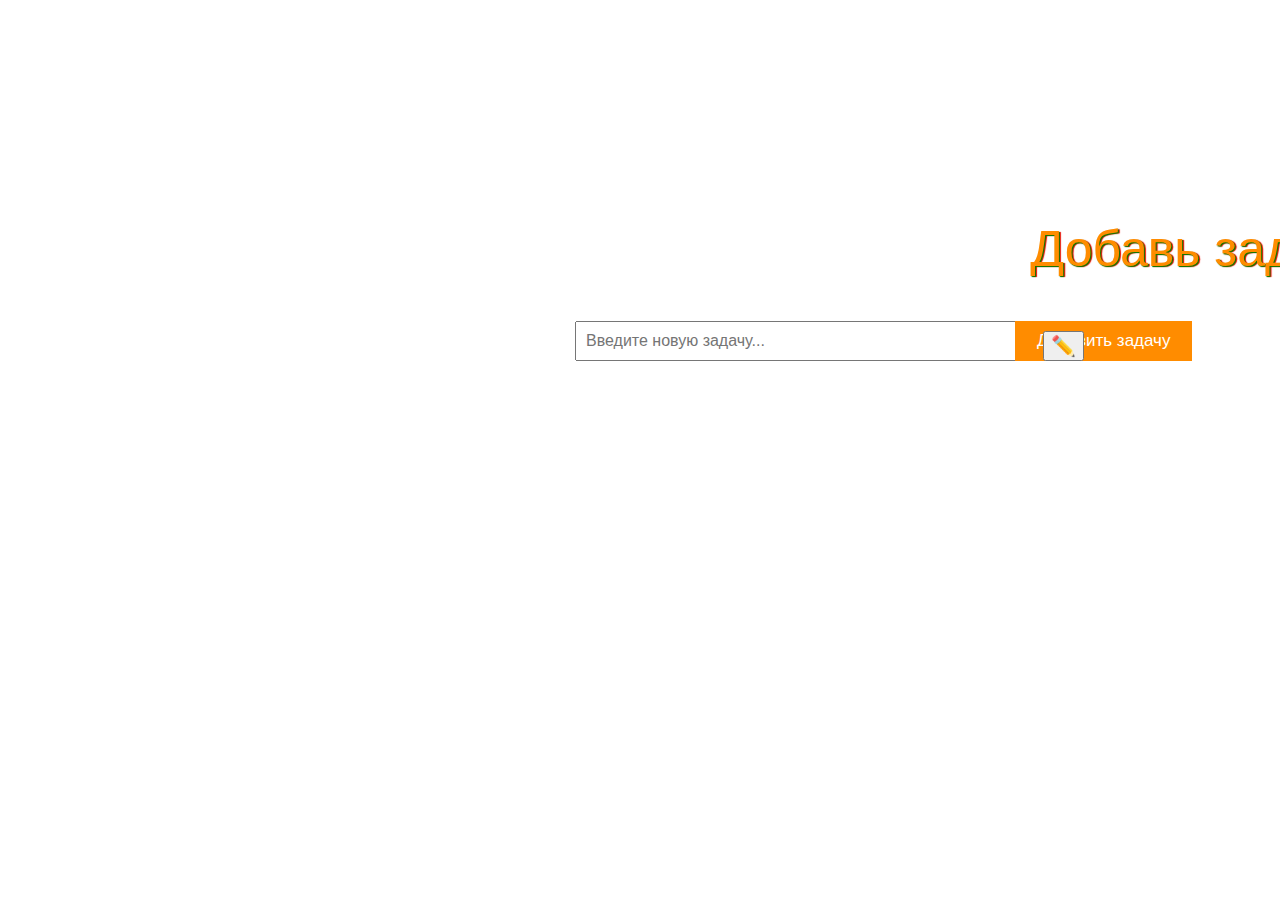
<file: index.html>
<!DOCTYPE html>
<html lang="en">
<head>
    <title>Мои заметки</title>
    <meta charset="UTF-8">
     <meta name="viewport" content="width=device-width, initial-scale=1.0">
    <link rel="stylesheet" href="./CSS/style.css">
</head>
<body>
<p>Добавь задачу!</p>
<div>
        <input type="text" id="task-input" placeholder="Введите новую задачу...">
        <button id="add-task-btn">Добавить задачу</button>
    </div>

    <ul id="tasks-list"></ul>

    <script>
        document.addEventListener('DOMContentLoaded', function() {
            const taskInput = document.getElementById('task-input');
            const addTaskBtn = document.getElementById('add-task-btn');
            const tasksList = document.getElementById('tasks-list');

            loadTasks();

            addTaskBtn.addEventListener('click', addTask);

            taskInput.addEventListener('keypress', function(e) {
                if (e.key === 'Enter') {
                    addTask();
                }
            });

            function addTask() {
                const taskText = taskInput.value.trim();

                if (taskText !== '') {
                    const taskItem = document.createElement('li');
                    taskItem.className = 'task-item';

                    const taskTextSpan = document.createElement('span');
                    taskTextSpan.textContent = taskText;

                    const deleteBtn = document.createElement('button');
                    deleteBtn.className = 'delete-btn';
                    deleteBtn.textContent = 'Удалить';
                    deleteBtn.addEventListener('click', function() {
                        tasksList.removeChild(taskItem);
                        saveTasks();
                    });

                    taskItem.appendChild(taskTextSpan);
                    taskItem.appendChild(deleteBtn);

                    tasksList.appendChild(taskItem);

                    taskInput.value = '';

                    saveTasks();
                }
            }

            function saveTasks() {
                const tasks = [];
                document.querySelectorAll('.task-item span').forEach(function(task) {
                    tasks.push(task.textContent);
                });
                localStorage.setItem('dailyTasks', JSON.stringify(tasks));
            }

            function loadTasks() {
                const savedTasks = localStorage.getItem('dailyTasks');
                if (savedTasks) {
                    JSON.parse(savedTasks).forEach(function(taskText) {
                        taskInput.value = taskText;
                        addTask();
                    });
                }
            }
        });
    </script>
<button class="edit-btn" onclick="openEditModal()">
            ✏️
        </button>
</body>
</html>
</file>
<file: CSS/style.css>
p  {
        color: #FF8C00;
        text-shadow:
  1px 1px 1px green,
  2px 1px 1px red;
        font-size: 50px;
        font-family: Arial, sans-serif;
        text-align: center;
        position: relative; left: 888px;
        relative; top: 150px;
      }
button  { color: olive; font-size: 50px; position: relative; left: 591px; }
 body {
            font-family: Arial, sans-serif;
            max-width: 600px;
            margin: 0 auto;
            padding: 20px;
        }

        #task-input {
            width: 70%;
            padding: 9px;
            font-size: 16px;
            position: relative; left: 555px;
           relative; top: 143px;
        }

        #add-task-btn {
            padding: 10px 22px;
            background-color: #FF8C00;
            color: white;
            border: none;
            cursor: pointer;
            font-size: 17px;
           position: relative; left: 995px;
            relative; top: 103px;
        }

        #add-task-btn:hover {
            background-color: #45a049;
        }

        #tasks-list {
            list-style-type: none;
            padding: 0;
            position: relative; left: 550px;
            position: relative; top: 110px;
        }

        .task-item {
            color: #FF8C00;
            text-shadow:
  1px 1px 1px green,
  2px 1px 1px red;
            display: flex;
            justify-content: space-between;
            align-items: center;
            padding: 5px;
            border-bottom: 1px solid #ddd;
        }

              .delete-btn {
            background-color: #f44336;
            color: white;
            border: none;
            font-size: 20px;
            cursor: pointer;
            position: relative; left: 5px;

        }
        #add-delete-btn:hover {
            background-color: #45a049;
        }
        body {
    background-image: url('https://s0.rbk.ru/v6_top_pics/media/img/7/91/347448024468917.jpeg');
    background-size: cover;
    background-position: center;
    background-attachment: fixed;
    margin: 0;
    font-family: Arial, sans-serif;
}
.edit-btn {
color: #f44336;
cursor: pointer;
position: relative; left: 1023px;
position: relative; top: 57px;
font-size: 20px;
padding: -6px 3px;
}
</file>
